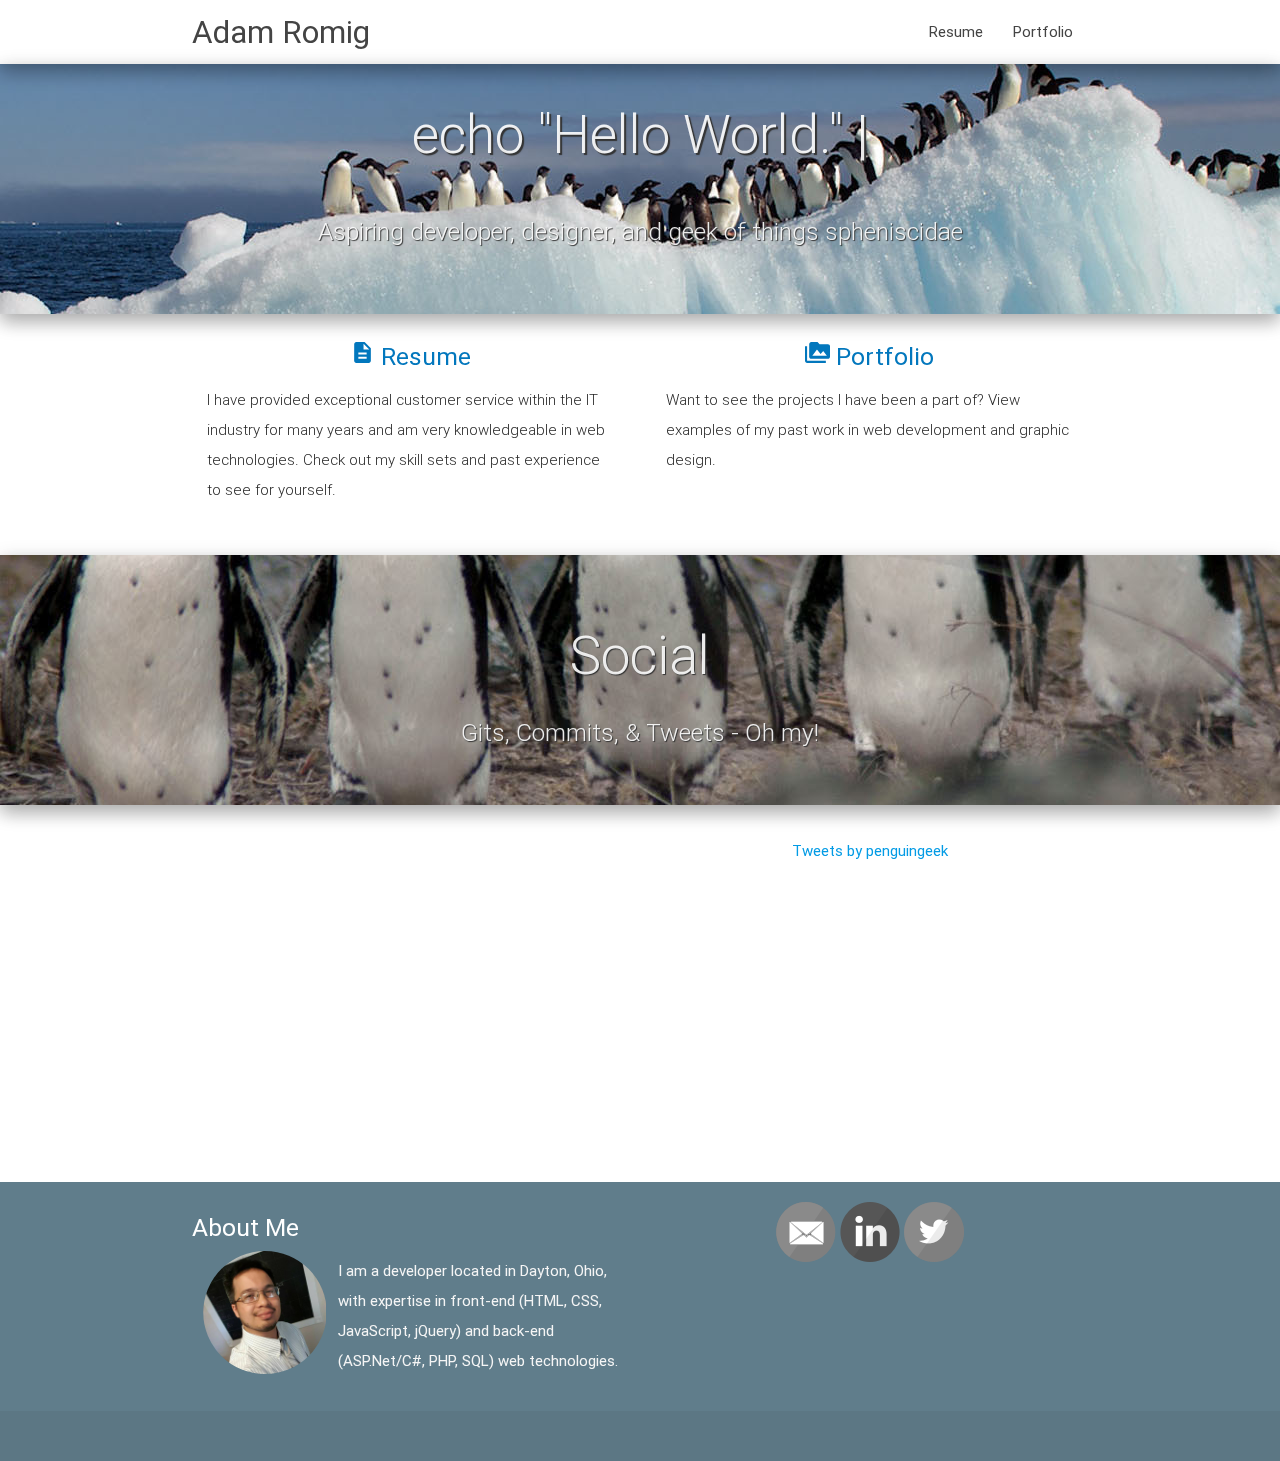
<file: index.html>
<!DOCTYPE html>
<html lang="en">
<head>
  <meta http-equiv="Content-Type" content="text/html; charset=UTF-8"/>
  <meta name="viewport" content="width=device-width, initial-scale=1, maximum-scale=1.0, user-scalable=no"/>
  <title>Adam Romig : penguin-geek.org</title>

  <!-- CSS  -->
  <link href="https://fonts.googleapis.com/icon?family=Material+Icons" rel="stylesheet">
  <link href="css/materialize.css" type="text/css" rel="stylesheet" media="screen,projection"/>
  <link href="css/style.css" type="text/css" rel="stylesheet" media="screen,projection"/>
</head>
<body>
  <nav class="white z-depth-2" role="navigation">
    <div class="nav-wrapper container">
      <a id="logo-container" href="/" class="brand-logo">Adam Romig</a>
      <ul class="right hide-on-med-and-down">
        <li><a href="/resume/">Resume</a></li>
        <li><a href="/resume/portfolio.html">Portfolio</a></li>
      </ul>

      <ul id="nav-mobile" class="side-nav">
        <li><a href="/">Home</a></li>
        <li><a href="/resume/">Resume</a></li>
        <li><a href="/resume/portfolio.html">Portfolio</a></li>
      </ul>
      <a href="#" data-activates="nav-mobile" class="button-collapse"><i class="material-icons">menu</i></a>
    </div>
  </nav>

  <div id="index-banner" class="parallax-container z-depth-2">
    <div class="section no-pad-bot">
      <div class="container">
        <br><br>
        <div class="row center valign-wrapper">
          <h2 class="col s12 light valign" style="text-shadow: 2px 2px 1px #333">echo &quot;Hello World.&quot; <span class="blink">|</span></h2>
        </div>
        
        <div class="row center">
          <h5 class="header col s12 light" style="text-shadow: 1px 1px 1px #333">Aspiring developer, designer, and geek of things spheniscidae</h5>
        </div>
        <br><br>

      </div>
    </div>
    <div class="parallax"><img src="images/penguins_iceberg_bg.jpg" alt="Penguins on Iceberg"></div>
  </div>


  <div class="container">
    <div class="section">

      <!--   Icon Section   -->
      <div class="row">
        <div class="col s12 m6">
          <div class="icon-block">
            <a href="/resume/index.html">
              <h5 class="center light-blue-text text-darken-3"><i class="material-icons">description</i> Resume</h5>
            </a>
            <p class="light">I have provided exceptional customer service within the IT industry for many years and am very knowledgeable in web technologies. Check out my skill sets and past experience to see for yourself.</p>
          </div>
        </div>

        <div class="col s12 m6">
          <div class="icon-block">
            <a href="/resume/portfolio.html">
              <h5 class="center light-blue-text text-darken-3"><i class="material-icons">perm_media</i> Portfolio</h5>
            </a>

            <p class="light">Want to see the projects I have been a part of? View examples of my past work in web development and graphic design.</p>
          </div>
        </div>

        <div class="col s12 m6 hide">
          <div class="icon-block">
            <a href="#social">
              <h3 class="center light-blue-text text-darken-3"><i class="material-icons">message</i></h3>
              <h5 class="center">Social</h5>
            </a>
            <p class="light center">Twitter &bull; <a href="https://twitter.com/penguingeek" target="_blank">@penguingeek</a></p>
            <p class="light center">GitHub &bull; <a href="https://github.com/aromig" target="_blank">aromig</a></p>
            <p class="light center">LinkedIn &bull; <a href="http://www.linkedin.com/in/adamromig/" target="_blank">adamromig</a></p>
            <p class="light center">Codepen &bull; <a href="http://codepen.io/penguingeek" target="_blank">penguingeek</a></p>
          </div>
        </div>
      </div>

    </div>
  </div>


  <a name="social">
  <div class="parallax-container z-depth-2 valign-wrapper">
    <div class="section no-pad-bot">
      <div class="container">
        <div class="row center">
          <h2 class="col s12 light" style="text-shadow: 1px 1px 1px #333">Social</h2>
          <h5 class="header col s12 light" style="text-shadow: 1px 1px 1px #333">Gits, Commits, &amp; Tweets - Oh my!</h5>
        </div>
      </div>
    </div>
    <div class="parallax"><img src="images/penguins_african_bg.jpg" alt="African Penguins"></div>
  </div>

  <div id="social" class="container">
    <div class="section">

      <div class="row">
        <div id="fm-medium-embed"></div>
        
        <script src="http://data.feedmirror.com/embed.js"></script>
        <script>
          var fmSettings = {
            feedURL: 'https://data.feedmirror.com/-L6vn7hzVaHX8M0GpbO5.json',
            integration: 'medium-embed',
            linkOutText: 'Read more',
            linkToMediumProfileText: 'Subscribe on Medium',
            postsCount: 3,
            element: 'fm-medium-embed'
          };
          feedmirror.initialize(fmSettings);
        </script>
      </div>

      <div class="row">
        <div id="github" class="col s12 m6 center">
          <iframe allowtransparency="true" frameborder="0" scrolling="no" seamless="seamless" src="http://colmdoyle.github.io/gh-activity/gh-activity.html?user=aromig&type=user" width="300" height="300"></iframe>
        </div>

        <div id="twitter" class="col s12 m6 center">
          <a class="twitter-timeline" data-height="300" data-theme="light" href="https://twitter.com/penguingeek?ref_src=twsrc%5Etfw">Tweets by penguingeek</a>
          <script async src="https://platform.twitter.com/widgets.js" charset="utf-8"></script>
        </div>

      </div>
    </div>
  </div>

  <footer class="page-footer blue-grey text-lighten-1">
    <div class="container">
      <div class="row">
        <div class="col l6 s12">
          <h5 class="white-text">About Me</h5>
          <img src="images/headshot.jpg" alt="Photo: Adam Romig" class="responsive-img circle col s4 m4" />
          <p class="grey-text text-lighten-4">
            I am a developer located in Dayton, Ohio, with expertise in front-end (HTML, CSS, JavaScript, jQuery) and back-end (ASP.Net/C#, PHP, SQL) web technologies.
          </p>
        </div>

        <div id="social" class="col l6 s12 center">
            <a id="Email" href="mailto:adam@penguin-geek.org" title="Email Me"><img src="images/mail.png" alt="Email me" /></a>
            <a id="LinkedIn" href="http://www.linkedin.com/in/adamromig/" title="Connect with me on LinkedIn"><img src="images/linkedin.png" alt="Find me on LinkedIn" /></a>
            <a id="Twitter" href="https://twitter.com/penguingeek" title="Connect with me on Twitter"><img src="images/twitter.png" alt="Find me on Twitter" /></a>
        </div>
      </div>
    </div>
    <div class="footer-copyright">
      <div class="container">
      
      </div>
    </div>
  </footer>


  <!--  Scripts-->
  <script src="https://code.jquery.com/jquery-2.1.1.min.js"></script>
  <script src="js/materialize.js"></script>
  <script src="js/init.js"></script>

  </body>
</html>
</file>
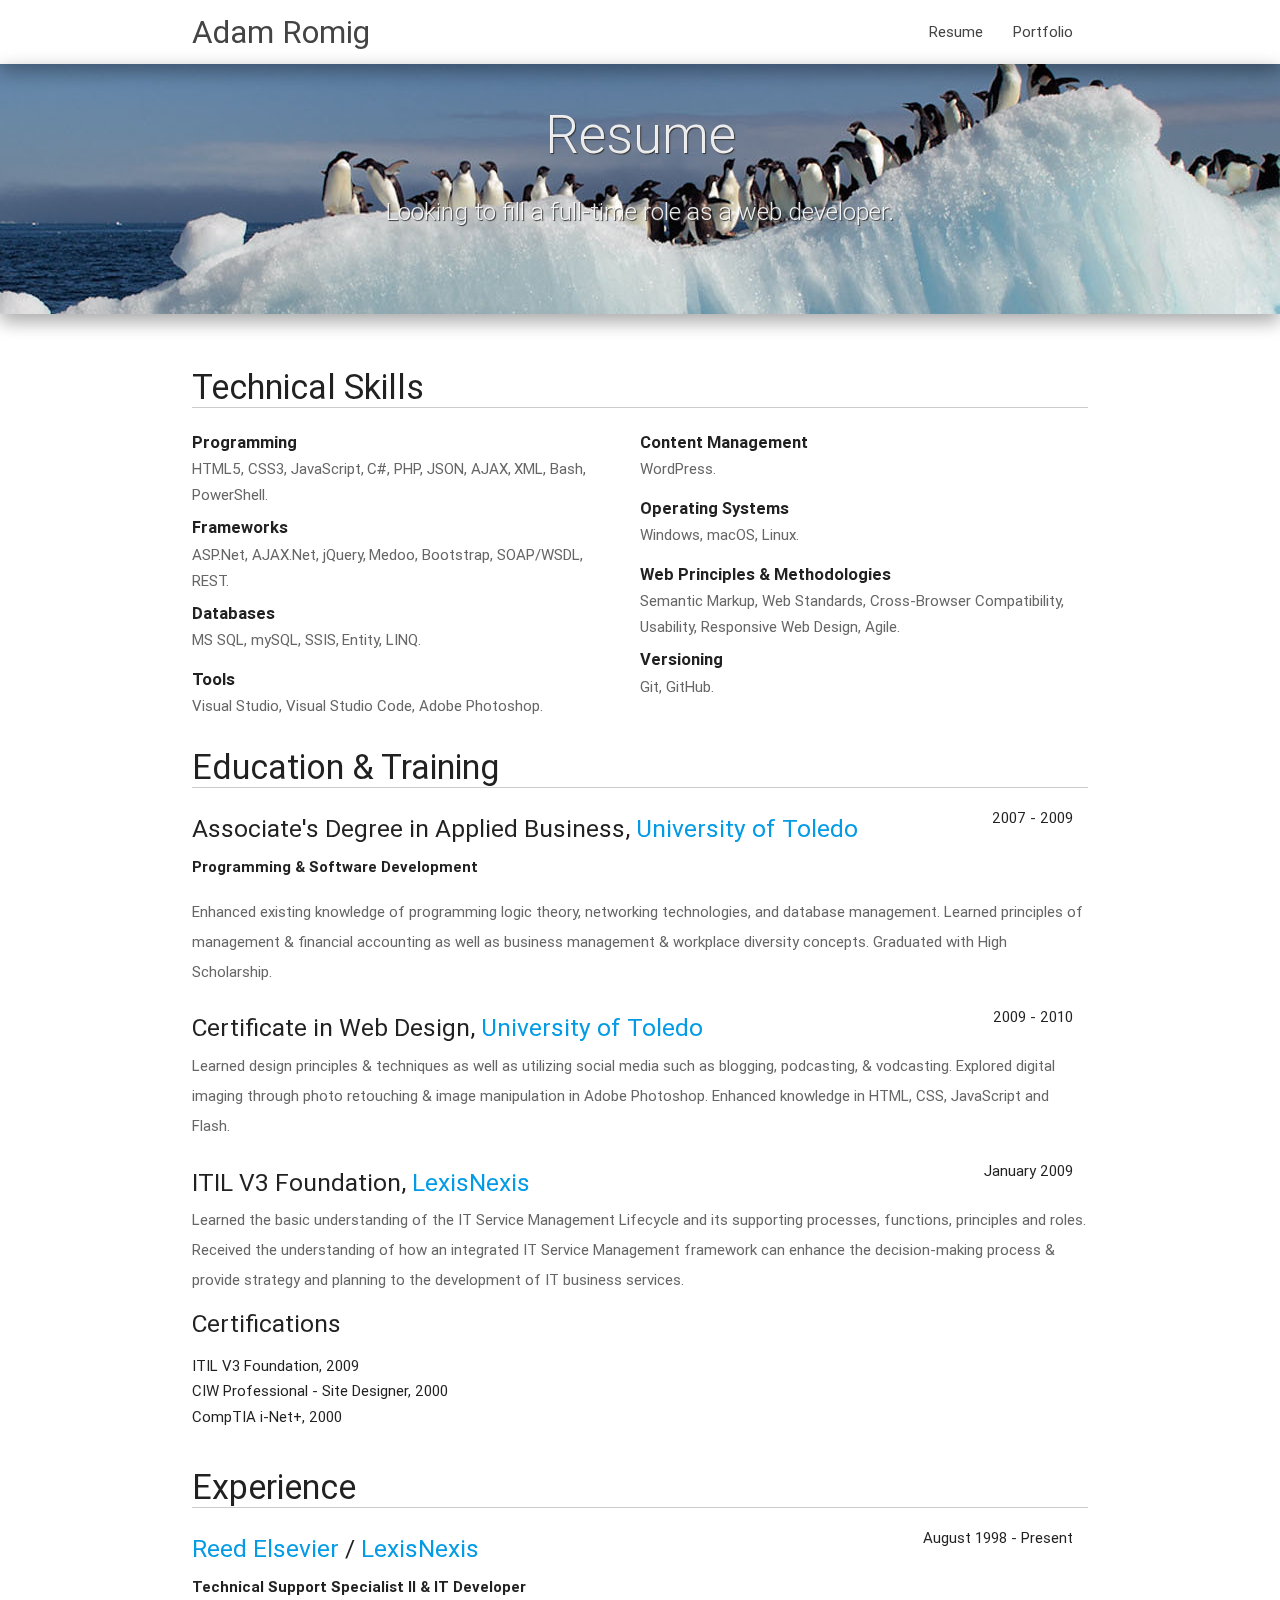
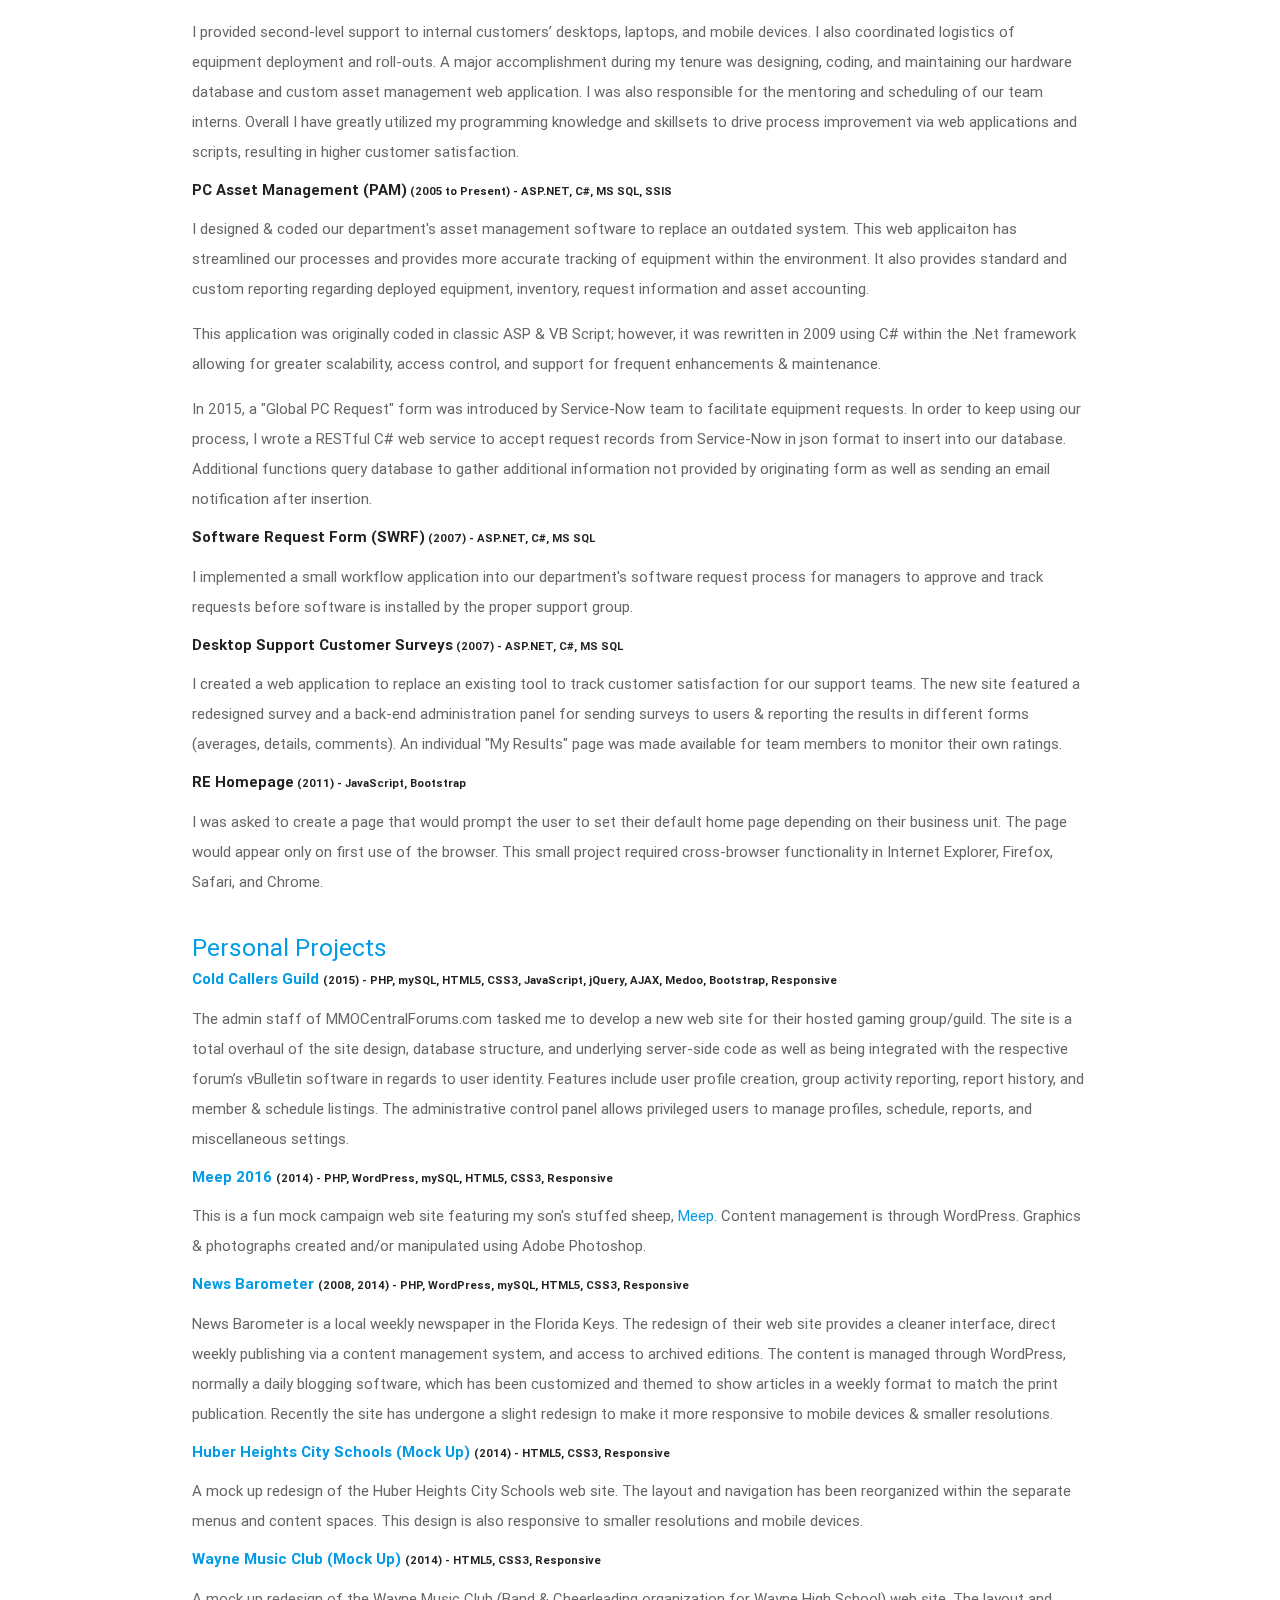
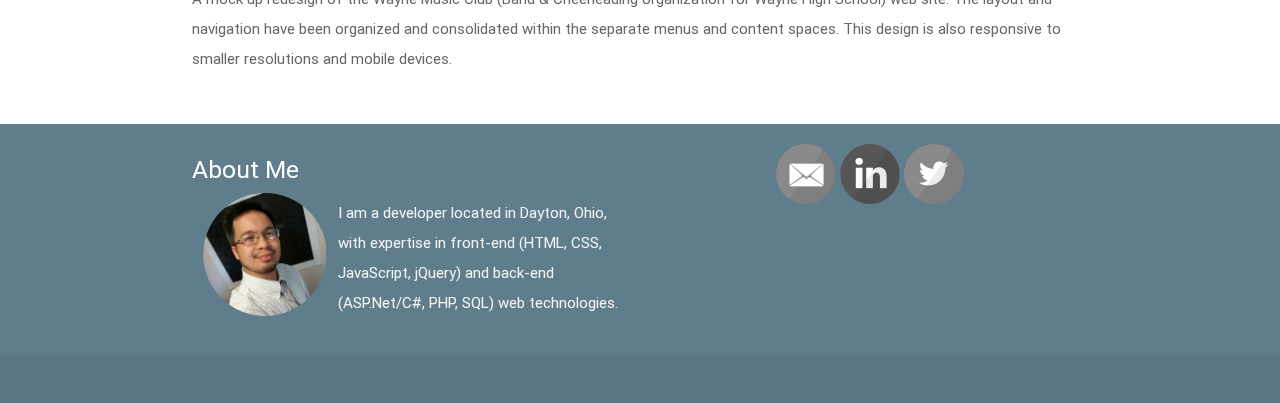
<file: resume/index.html>
<!DOCTYPE html>
<html lang="en">
<head>
  <meta http-equiv="Content-Type" content="text/html; charset=UTF-8"/>
  <meta name="viewport" content="width=device-width, initial-scale=1, maximum-scale=1.0, user-scalable=no"/>
  <title>Adam Romig : Resume : penguin-geek.org</title>

  <!-- CSS  -->
  <link href="https://fonts.googleapis.com/icon?family=Material+Icons" rel="stylesheet">
  <link href="../css/materialize.css" type="text/css" rel="stylesheet" media="screen,projection"/>
  <link href="../css/style.css" type="text/css" rel="stylesheet" media="screen,projection"/>
</head>
<body>
  <nav class="white z-depth-2" role="navigation">
    <div class="nav-wrapper container">
      <a id="logo-container" href="/" class="brand-logo">Adam Romig</a>
      <ul class="right hide-on-med-and-down">
        <li><a href="/resume/">Resume</a></li>
        <li><a href="/resume/portfolio.html">Portfolio</a></li>
      </ul>

      <ul id="nav-mobile" class="side-nav">
        <li><a href="/">Home</a></li>
        <li><a href="/resume/">Resume</a></li>
        <li><a href="/resume/portfolio.html">Portfolio</a></li>
      </ul>
      <a href="#" data-activates="nav-mobile" class="button-collapse"><i class="material-icons">menu</i></a>
    </div>
  </nav>

  <div id="index-banner" class="parallax-container z-depth-2">
    <div class="section no-pad-bot">
      <div class="container">
        <br><br>
        
        <div class="row center">
          <h2 class="col s12 light" style="text-shadow: 1px 1px 1px #333">Resume</h2>
          <h5 class="header col s12 light" style="text-shadow: 1px 1px 1px #333">Looking to fill a full-time role as a web developer.</h5>
        </div>
        <br><br>

      </div>
    </div>
    <div class="parallax"><img src="../images/penguins_iceberg_bg.jpg" alt="Penguins on Iceberg"></div>
  </div>

  <div id="resume" class="container">
    <div class="section">

      <div class="row">
        <div class="col s12 left">

          <h4>Technical Skills</h4>
          <div id="skills_col1">
              <dl class="skills">
                  <dt>Programming</dt>
                  <dd class="skill">HTML5</dd>
                  <dd class="skill">CSS3</dd>
                  <dd class="skill">JavaScript</dd>
                  <dd class="skill">C#</dd>
                  <dd class="skill">PHP</dd>
                  <dd class="skill">JSON</dd>
                  <dd class="skill">AJAX</dd>
                  <dd class="skill">XML</dd>
                  <dd class="skill">Bash</dd>
                  <dd class="skill">PowerShell</dd>
              </dl>
              <dl class="skills">
                  <dt>Frameworks</dt>
                  <dd class="skill">ASP.Net</dd>
                  <dd class="skill">AJAX.Net</dd>
                  <dd class="skill">jQuery</dd>
                  <dd class="skill">Medoo</dd>
                  <dd class="skill">Bootstrap</dd>
                  <dd class="skill">SOAP/WSDL</dd>
                  <dd class="skill">REST</dd>
              </dl>
              <dl class="skills">
                  <dt>Databases</dt>
                  <dd class="skill">MS SQL</dd>
                  <dd class="skill">mySQL</dd>
                  <dd class="skill">SSIS</dd>
                  <dd class="skill">Entity</dd>
                  <dd class="skill">LINQ</dd>
              </dl>

              <dl class="skills">
                  <dt>Tools</dt>
                  <dd class="skill">Visual Studio</dd>
                  <dd class="skill">Visual Studio Code</dd>
                  <dd class="skill">Adobe Photoshop</dd>
              </dl>

          </div>
          
          <div id="skills_col2">
              <dl class="skills">
                  <dt>Content Management</dt>
                  <dd class="skill">WordPress</dd>
              </dl>

              <dl class="skills">
                  <dt>Operating Systems</dt>
                  <dd class="skill">Windows</dd>
                  <dd class="skill">macOS</dd>
                  <dd class="skill">Linux</dd>
              </dl>

              <dl class="skills">
                  <dt>Web Principles &amp; Methodologies</dt>
                  <dd class="skill">Semantic Markup</dd>
                  <dd class="skill">Web Standards</dd>
                  <dd class="skill">Cross-Browser Compatibility</dd>
                  <dd class="skill">Usability</dd>
                  <dd class="skill">Responsive Web Design</dd>
                  <dd class="skill">Agile</dd>
              </dl>

              <dl class="skills">
                  <dt>Versioning</dt>
                  <dd class="skill">Git</dd>
                  <dd class="skill">GitHub</dd>
              </dl>
          </div>
          
          <h4>Education &amp; Training</h4>
          <ul class="list education">
            <li>
                <h5>
                    Associate's Degree in Applied Business, <a href="http://www.utoledo.edu">University of Toledo</a>
                </h5>
                <p class="date">2007 - 2009</p>
                <p class="title">Programming &amp; Software Development</p>
                <p class="description">Enhanced existing knowledge of programming logic theory, networking technologies, and database management. Learned principles of management &amp; financial accounting as well as business management &amp; workplace diversity concepts. Graduated with High Scholarship.</p>
            </li>
            <li>
                <h5>
                    Certificate in Web Design, <a href="http://www.utoledo.edu">University of Toledo</a>
                </h5>
                <p class="date">2009 - 2010</p>
                <p class="title"></p>
                <p class="description">Learned design principles &amp; techniques as well as utilizing social media such as blogging, podcasting, &amp; vodcasting. Explored digital imaging through photo retouching &amp; image manipulation in Adobe Photoshop. Enhanced knowledge in HTML, CSS, JavaScript and Flash.</p>
            </li>
            <li class="hide">
                <h5>
                    SharePoint Server 2007 Administration, <a href="http://www.maxtrain.com">MAX Technical Training</a>
                </h5>
                <p class="date">October 2008</p>
                <p class="title"></p>
                <p class="description">Learned the back-end &amp; front-end administration of SharePoint services. Topics included: Installation, Administrative Tools, Customization of Sites &amp; Search, Forms Based Authentication, Managing SharePoint Data, and Optimizing Performance.</p>
            </li>
            <li>
                <h5>
                    ITIL V3 Foundation, <a href="http://www.lexisnexis.com">LexisNexis</a>
                </h5>
                <p class="date">January 2009</p>
                <p class="title"></p>
                <p class="description">Learned the basic understanding of the IT Service Management Lifecycle and its supporting processes, functions, principles and roles. Received the understanding of how an integrated IT Service Management framework can enhance the decision-making process &amp; provide strategy and planning to the development of IT business services.</p>
            </li>
            <li class="hide">
                <h5>
                    OS X Support Essentials 10.7, <a href="http://www.tarnyinc.com">Tarny, Inc</a>
                </h5>
                <p class="date">December 2012</p>
                <p class="title">Apple Certified Support Professional</p>
                <p class="description">Attended a 3-day training course and final certification exam for learning the functionality of OS X Lion as well as the in-depth troubleshooting process. Topics included: Installation &amp; Configuration, User Accounts, File Systems, Date Management, Applications, Networking, and Systems Management.</p>
            </li>
            <li class="hide">
                <h5><a href="https://www.codecademy.com/penguingeek">Codecademy.com</a></h5>
                <p class="date"></p>
                <p class="title"></p>
                <p class="description">JavaScript, jQuery, PHP, Ruby, AngularJS, Command Line, SQL, Git, Sass, Java, ReactJS</p>
            </li>
        </ul>
        
        <h5>Certifications</h5>
        <ul class="list certs">
            <li class="hide">Apple Certified Support Professional, 2012</li>
            <li>ITIL V3 Foundation, 2009</li>
            <li>CIW Professional - Site Designer, 2000</li>
            <li>CompTIA i-Net+, 2000</li>
            <li class="hide">CompTIA A+, 1998</li>
        </ul>

        <h4>Experience</h4>
        <ul class="list experience">
          <li>
              <h5>
                  <a href="http://reedelsevier.com" target="_blank">Reed Elsevier</a> / <a href="http://lexisnexis.com" target="_blank">LexisNexis</a>
              </h5>
              <p class="date">August 1998 - Present</p>
              <p class="title">Technical Support Specialist II &amp; IT Developer</p>
              <p class="description">I provided second-level support to internal customers’ desktops, laptops, and mobile devices. I also coordinated logistics of equipment deployment and roll-outs. A major accomplishment during my tenure was designing, coding, and maintaining our hardware database and custom asset management web application. I was also responsible for the mentoring and scheduling of our team interns. Overall I have greatly utilized my programming knowledge and skillsets to drive process improvement via web applications and scripts, resulting in higher customer satisfaction.</p>
              
              <h6>PC Asset Management (PAM)<small> (2005 to Present) - ASP.NET, C#, MS SQL, SSIS</small></h6>
              <p class="description">I designed &amp; coded our department's asset management software to replace an outdated system. This web applicaiton has streamlined our processes and provides more accurate tracking of equipment within the environment. It also provides standard and custom reporting regarding deployed equipment, inventory, request information and asset accounting.</p>
              <p class="description">This application was originally coded in classic ASP &amp; VB Script; however, it was rewritten in 2009 using C# within the .Net framework allowing for greater scalability, access control, and support for frequent enhancements &amp; maintenance.</p>
              <p class="description">In 2015, a "Global PC Request" form was introduced by Service-Now team to facilitate equipment requests. In order to keep using our process, I wrote a RESTful C# web service to accept request records from Service-Now in json format to insert into our database. Additional functions query database to gather additional information not provided by originating form as well as sending an email notification after insertion.</p>
              
              <h6>Software Request Form (SWRF)<small> (2007) - ASP.NET, C#, MS SQL</small></h6>
              <p class="description">I implemented a small workflow application into our department's software request process for managers to approve and track requests before software is installed by the proper support group.</p>
              
              <h6>Desktop Support Customer Surveys<small> (2007) - ASP.NET, C#, MS SQL</small></h6>
              <p class="description">I created a web application to replace an existing tool to track customer satisfaction for our support teams. The new site featured a redesigned survey and a back-end administration panel for sending surveys to users &amp; reporting the results in different forms (averages, details, comments). An individual "My Results" page was made available for team members to monitor their own ratings.</p>
              
              <h6>RE Homepage<small> (2011) - JavaScript, Bootstrap</small></h6>
              <p class="description">I was asked to create a page that would prompt the user to set their default home page depending on their business unit. The page would appear only on first use of the browser. This small project required cross-browser functionality in Internet Explorer, Firefox, Safari, and Chrome.</p>
          </li>

          <li>
              <h5><a>Personal Projects</a></h5>
              <p class="title"></p>
              <h6><a href="http://mmocentralforums.com/ccg" target="_blank">Cold Callers Guild</a> <small>(2015) - PHP, mySQL, HTML5, CSS3, JavaScript, jQuery, AJAX, Medoo, Bootstrap, Responsive</small></h6>
              <p class="description">The admin staff of MMOCentralForums.com tasked me to develop a new web site for their hosted gaming group/guild. The site is a total overhaul of the site design, database structure, and underlying server-side code as well as being integrated with the respective forum’s vBulletin software in regards to user identity. Features include user profile creation, group activity reporting, report history, and member &amp; schedule listings. The administrative control panel allows privileged users to manage profiles, schedule, reports, and miscellaneous settings.</p>

              <h6><a href="http://penguin-geek.org/meep2016/" target="_blank">Meep 2016</a> <small>(2014) - PHP, WordPress, mySQL, HTML5, CSS3, Responsive</small></h6>
              <p class="description">This is a fun mock campaign web site featuring my son's stuffed sheep, <a href="https://www.facebook.com/meepisasheep">Meep.</a> Content management is through WordPress. Graphics &amp; photographs created and/or manipulated using Adobe Photoshop.</p>

              <h6><a href="http://newsbarometer.com/" target="_blank">News Barometer</a> <small>(2008, 2014) - PHP, WordPress, mySQL, HTML5, CSS3, Responsive</small></h6>
              <p class="description">News Barometer is a local weekly newspaper in the Florida Keys. The redesign of their web site provides a cleaner interface, direct weekly publishing via a content management system, and access to archived editions. The content is managed through WordPress, normally a daily blogging software, which has been customized and themed to show articles in a weekly format to match the print publication. Recently the site has undergone a slight redesign to make it more responsive to mobile devices &amp; smaller resolutions.</p>

              <h6><a href="http://penguin-geek.org/mockups/hhcs/" target="_blank">Huber Heights City Schools (Mock Up)</a> <small>(2014) - HTML5, CSS3, Responsive</small></h6>
              <p class="description">A mock up redesign of the Huber Heights City Schools web site. The layout and navigation has been reorganized within the separate menus and content spaces. This design is also responsive to smaller resolutions and mobile devices.</p>
              
              <h6><a href="http://penguin-geek.org/mockups/wmc/" target="_blank">Wayne Music Club (Mock Up)</a> <small>(2014) - HTML5, CSS3, Responsive</small></h6>
              <p class="description">A mock up redesign of the Wayne Music Club (Band &amp; Cheerleading organization for Wayne High School) web site. The layout and navigation have been organized and consolidated within the separate menus and content spaces. This design is also responsive to smaller resolutions and mobile devices.</p>
          </li>
      </ul>

        </div>
      </div>

    </div>
  </div>


  <footer class="page-footer blue-grey text-lighten-1">
    <div class="container">
      <div class="row">
        <div class="col l6 s12">
          <h5 class="white-text">About Me</h5>
          <img src="../images/headshot.jpg" alt="Photo: Adam Romig" class="responsive-img circle col s4 m4" />
          <p class="grey-text text-lighten-4">
            I am a developer located in Dayton, Ohio, with expertise in front-end (HTML, CSS, JavaScript, jQuery) and back-end (ASP.Net/C#, PHP, SQL) web technologies.
          </p>
        </div>

        <div id="social" class="col l6 s12 center">
            <a id="Email" href="mailto:adam@penguin-geek.org" title="Email Me"><img src="../images/mail.png" alt="Email me" /></a>
            <a id="LinkedIn" href="http://www.linkedin.com/in/adamromig/" title="Connect with me on LinkedIn"><img src="../images/linkedin.png" alt="Find me on LinkedIn" /></a>
            <a id="Twitter" href="https://twitter.com/penguingeek" title="Connect with me on Twitter"><img src="../images/twitter.png" alt="Find me on Twitter" /></a>
        </div>
      </div>
    </div>
    <div class="footer-copyright">
      <div class="container">
      
      </div>
    </div>
  </footer>


  <!--  Scripts-->
  <script src="https://code.jquery.com/jquery-2.1.1.min.js"></script>
  <script src="../js/materialize.js"></script>
  <script src="../js/init.js"></script>

  </body>
</html>
</file>
<file: css/style.css>
/* Custom Stylesheet */

nav ul a,
nav .brand-logo {
  color: #444;
}

p {
  line-height: 2rem;
}

.button-collapse {
  color: #03a9f4;
}

.parallax-container {
  min-height: 250px;
  line-height: 0;
  height: auto;
  color: rgba(255,255,255,.9);
}
  .parallax-container .section {
    width: 100%;
  }

@media only screen and (max-width : 992px) {
  .parallax-container .section {
    position: absolute;
    top: 40%;
  }
  #index-banner .section {
    top: 10%;
  }
}

@media only screen and (max-width : 600px) {
  #index-banner .section {
    top: 0;
  }
}

.icon-block {
  padding: 0 15px;
}
.icon-block .material-icons {
  font-size: inherit;
}

footer.page-footer {
  margin: 0;
}

.list {
    line-height: 1.7;
    padding: 0;
}

.list li { margin-bottom: 0px; }
.list li:last-child { margin-bottom: inherit; }
.experience>li { margin-bottom: 25px; }

#resume h4 { clear: both; margin-top: 15px; padding-top: 25px; border-bottom: 1px solid #ccc; }
.summary, .certs { list-style-position: inside; }
.education, .experience { list-style-type: none; }
.education h5, .experience h5 { float: left; margin: 0 inherit; }
.education h6, .experience h6 { font-weight: bold; }
.title { clear: both; font-weight: bold; margin: 0 inherit; }
.date { float: right; clear: none; margin: 0 15px 0 0; }
.skills dd, .description { color: #666; }

dl.skills  { padding: 0 0 2.2em; margin: 0; }
.skills dt { padding-top: .5em; font-size: 1.1em; clear: left; font-weight: bold; }
dd.skill { margin: .25em .25em 0 0; padding: 0; float: left; display: block; white-space: nowrap; }
dd.skill:after { content:', '; }
dd.skill:last-child:after { content: '.'; }

.blink {
  animation: blink 1s steps(5, start) infinite;
  -webkit-animation: blink 1s steps(5, start) infinite;
}
@keyframes blink {
  to {
    visibility: hidden;
  }
}
@-webkit-keyframes blink {
  to {
    visibility: hidden;
  }
}

#imagelightbox {
    position: fixed;
    z-index: 9999;
 
    -ms-touch-action: none;
    touch-action: none;
}

@media (min-width: 768px) {

  #skills_col1, #skills_col2 {
      display: block;
      float: left;
      width: 50%;
  }
  #skills_col1 {
      padding-right: 20px;
  }
}

/* Feedmirror Embed */

#fm-medium-embed{
  box-sizing: border-box;
  margin: 0 auto;
  text-align: center;
}

.fm-post-wrapper{
  display: inline-block;
  border-radius: 3px;
  width: 300px;
  padding: 15px;
  background: #fff;
  text-align: left;
  margin: 10px;
  min-height: 340px;
  border: 1px solid #bbb;
  box-shadow: 0 3px 15px rgba(0,0,0,0.25);
}

.fm-post-title{
  font-size: 20px;
  height: 25px;
  white-space: nowrap;
  padding-right: 10px;
  overflow: hidden;
  text-overflow: ellipsis;
}

.fm-post-sub-title{
  min-height: 130px;
  line-height: 24px;
  color: #333;
}

.fm-medium-profile{
  margin-top: 10px;
  padding: 5px;
  display: block;
}

.fm-medium-profile a{
  display: none;
  background: #fff;
  padding: 15px;
  border-radius: 3px;
  border: 2px solid #4285f4;
  box-shadow: 0 3px 15px rgba(0,0,0,0.15);
  
}
</file>
